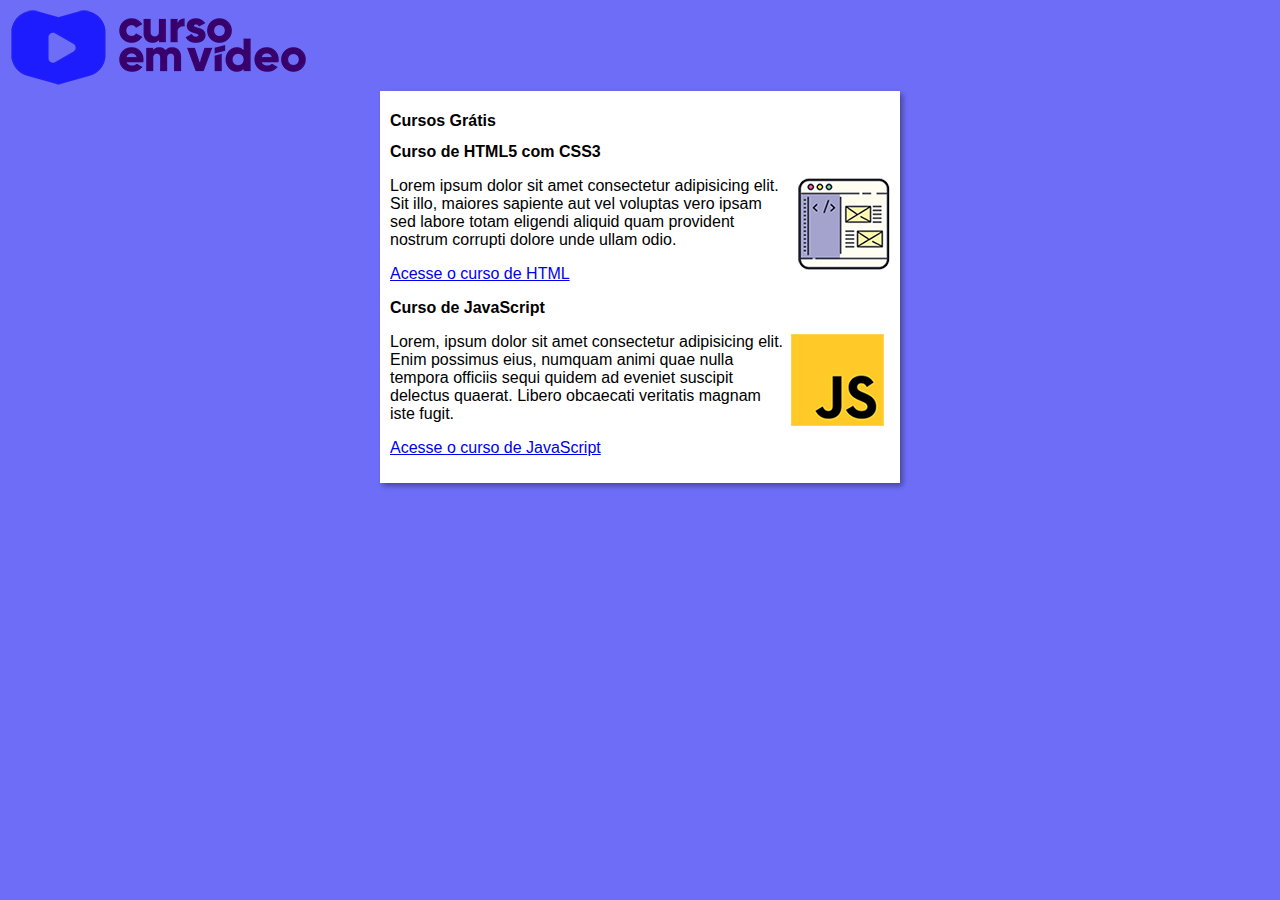
<file: INDEX.HTML>
<!DOCTYPE html>
<html lang="pt-br">
<head>
    <meta charset="UTF-8">
    <meta name="viewport" content="width=device-width, initial-scale=1.0">
    <title>Curso em video</title>
    <link rel="stylesheet" href="estilos/style.css">
</head>
<img  src="imagens/curso-em-video-cor.png" alt="Curso em video">
<body>
    <main>
        <header>
            <h1>Cursos Grátis</h1>
        </header>
        <article>
            <h2>Curso de HTML5 com CSS3</h2>
            <img class="lado" src="imagens/curso-html-css.png" alt="HTML">
            <p>Lorem ipsum dolor sit amet consectetur adipisicing elit. Sit illo, maiores sapiente aut vel voluptas vero ipsam sed labore totam eligendi aliquid quam provident nostrum corrupti dolore unde ullam odio.
                <p><a href="curso-html.html">Acesse o curso de HTML</a></p>
        <article>
            <article>
                <h2>Curso  de JavaScript</h2>
                <img class="lado" src="imagens/curso-javascript.png" alt="JS">
                <p>Lorem, ipsum dolor sit amet consectetur adipisicing elit. Enim possimus eius, numquam animi quae nulla tempora officiis sequi quidem ad eveniet suscipit delectus quaerat. Libero obcaecati veritatis magnam iste fugit.
                    <p><a href="curso-js.html">Acesse o curso de JavaScript</a></p>

            </article>
         
                
            
        </article>
    </main>
</body>
</html>
</file>
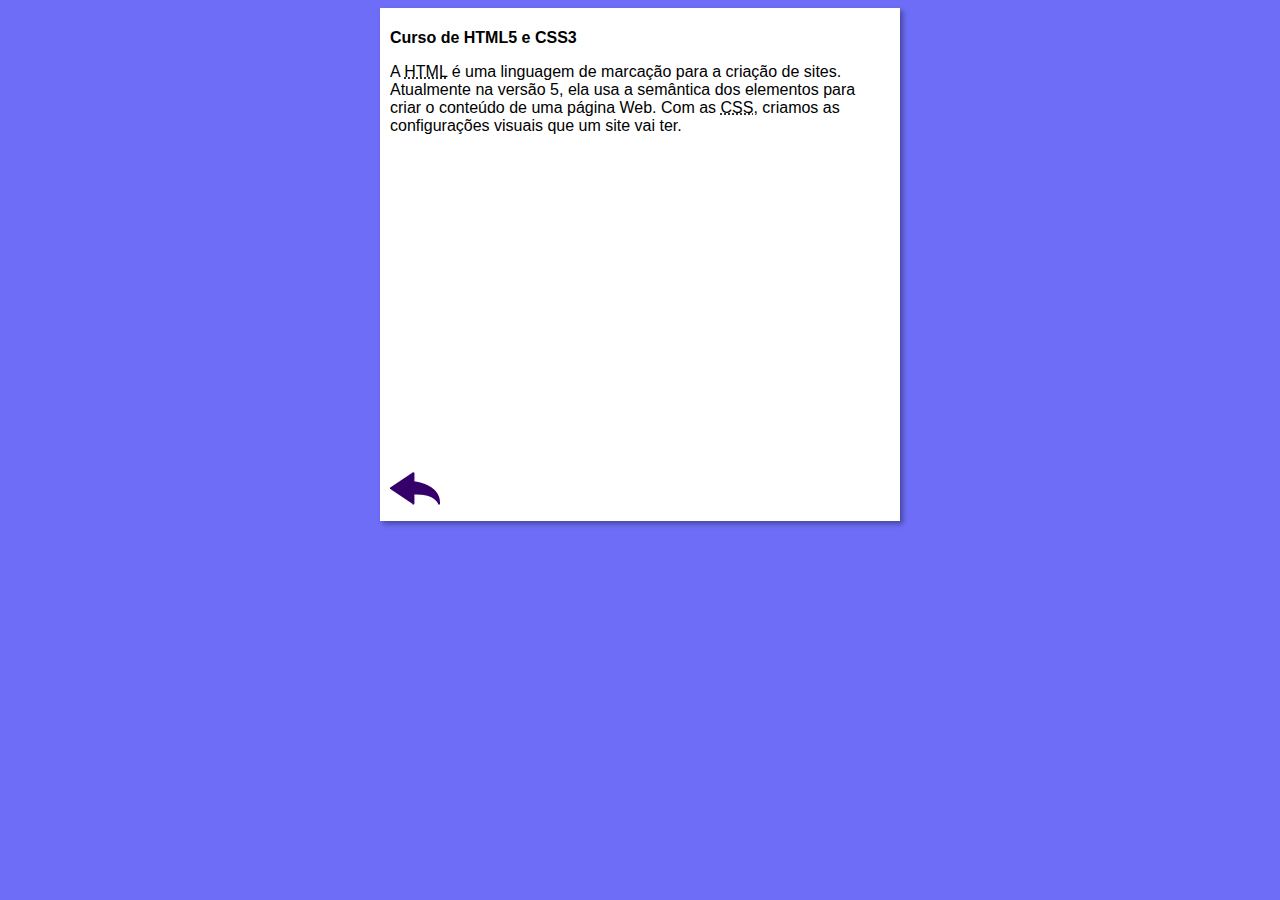
<file: curso-html.html>
<!DOCTYPE html>
<html lang="pt-br">
<head>
    <meta charset="UTF-8">
    <meta name="viewport" content="width=device-width, initial-scale=1.0">
    <title>Curso de HTML</title>
    <link rel="stylesheet" href="estilos/style.css">
</head>
<body>
    <main>
        <header>
            <h1>Curso de HTML5 e CSS3</h1>
        </header>
        <article>
            <p>A <abbr title="HyperText Markup Language">HTML</abbr> é uma linguagem de marcação para a criação de sites. Atualmente na versão 5, ela usa a semântica dos elementos para criar o conteúdo de uma página Web. Com as <abbr title="Cascading Style Sheets">CSS</abbr>, criamos as configurações visuais que um site vai ter.</p>

            <iframe width="560" height="315" src="https://www.youtube.com/embed/riSVzwlSnhw" frameborder="0" allow="accelerometer; autoplay; encrypted-media; gyroscope; picture-in-picture" allowfullscreen></iframe>

            <a href="index.html"><img src="imagens/btn-back.png" alt="Voltar"></a>
            
        </article>
    </main>
</body>
</html>
</file>
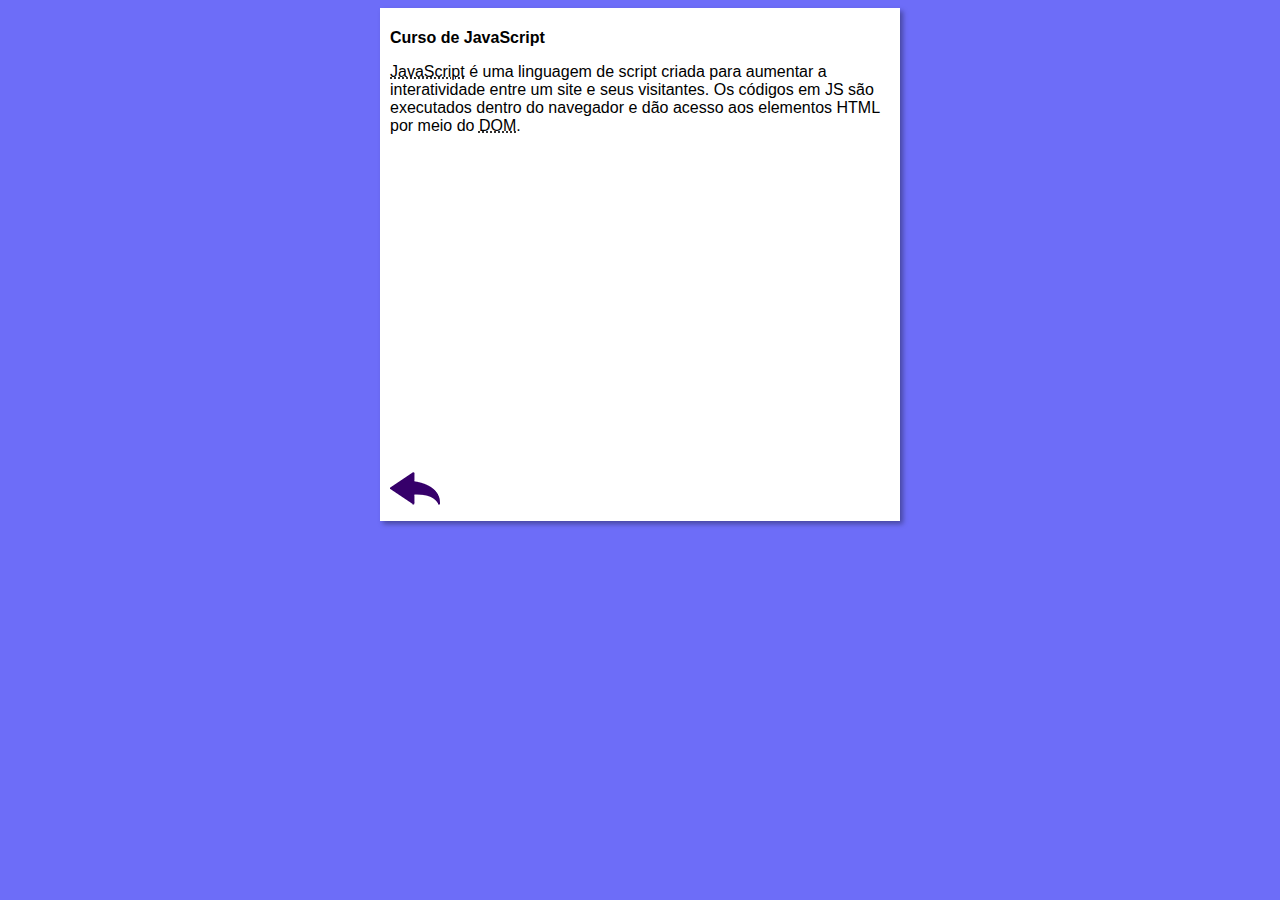
<file: curso-js.html>
<!DOCTYPE html>
<html lang="pt-br">
<head>
    <meta charset="UTF-8">
    <meta name="viewport" content="width=device-width, initial-scale=1.0">
    <title>Curso de JavaScript</title>
    <link rel="stylesheet" href="estilos/style.css">
</head>
<body>
    <main>
        <header>
            <h1>Curso de JavaScript</h1>
        </header>
        <article>
            <p><abbr title="JavaScript">JavaScript</abbr> é uma linguagem de script criada para aumentar a interatividade entre um site e seus visitantes. Os códigos em JS são executados dentro do navegador e dão acesso aos elementos HTML por meio do <abbr title="Document Object Model">DOM</abbr>.</p>

            <iframe width="560" height="315" src="https://www.youtube.com/embed/B4FU3NFRTDw?si=mrj6HGMsQcOqhP1q" title="YouTube video player" frameborder="0" allow="accelerometer; autoplay; clipboard-write; encrypted-media; gyroscope; picture-in-picture; web-share" referrerpolicy="strict-origin-when-cross-origin" allowfullscreen></iframe>
            <a href="index.html"><img src="imagens/btn-back.png" alt="Voltar"></a>
           
        </article>
    </main>
</body>
</html>
</file>
<file: estilos/style.css>
* {
    font-family: Arial, Helvetica, sans-serif;
    font-size: 16px;
}

body {
    background-color: rgb(109, 109, 248);

}

main{
    background-color: white;
    width: 500px;
    margin: auto;
    padding: 10px;
    box-shadow: 3px 3px 5px rgba(0, 0, 0, 0.349)
}
 img.lado{
    float: right;
 }
</file>
